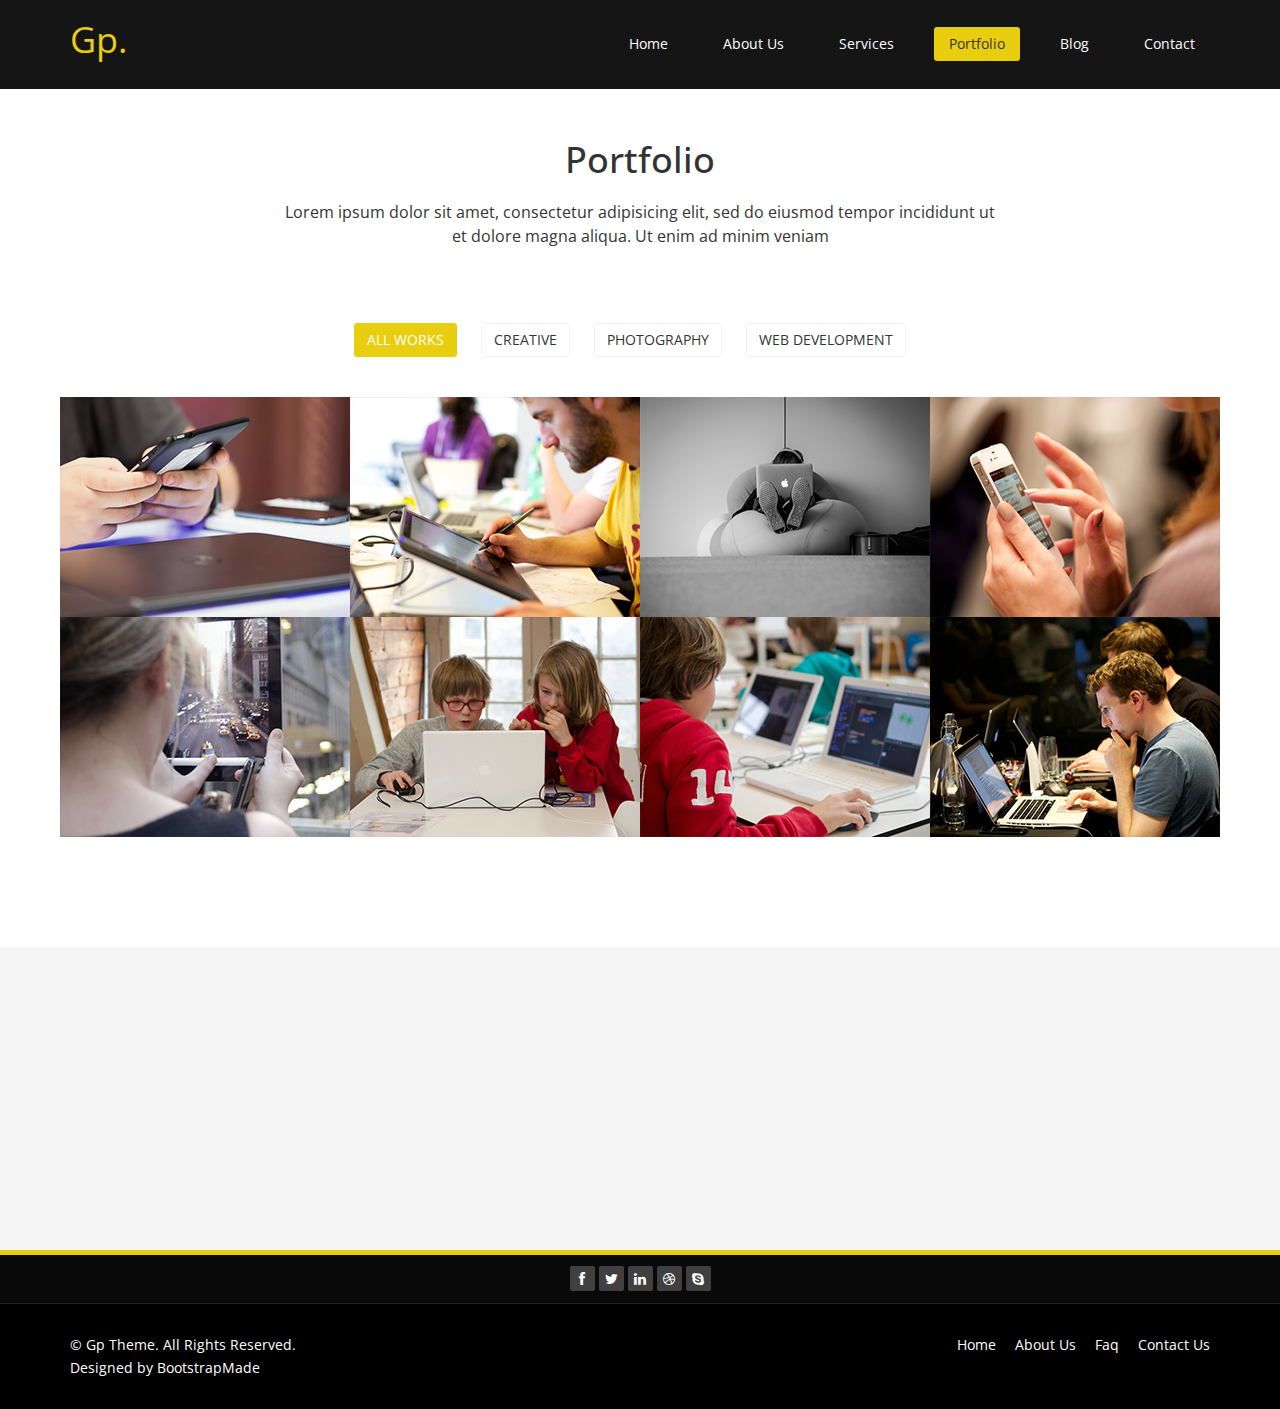
<file: portfolio.html>
<!DOCTYPE html>
<html lang="en">

<head>
  <meta charset="utf-8">
  <meta http-equiv="X-UA-Compatible" content="IE=edge">
  <meta name="viewport" content="width=device-width, initial-scale=1">
  <title>Gp Bootstrap Template</title>

  <!-- Bootstrap -->
  <link href="css/bootstrap.min.css" rel="stylesheet">
  <link rel="stylesheet" href="css/font-awesome.min.css">
  <link href="css/animate.min.css" rel="stylesheet">
  <link href="css/prettyPhoto.css" rel="stylesheet">
  <link href="css/style.css" rel="stylesheet">
  <link href="css/responsive.css" rel="stylesheet">
  <!-- =======================================================
    Theme Name: Gp
    Theme URL: https://bootstrapmade.com/gp-free-multipurpose-html-bootstrap-templat/
    Author: BootstrapMade
    Author URL: https://bootstrapmade.com
  ======================================================= -->

</head>

<body class="homepage">
  <header id="header">
    <nav class="navbar navbar-fixed-top" role="banner">
      <div class="container">
        <div class="navbar-header">
          <button type="button" class="navbar-toggle" data-toggle="collapse" data-target=".navbar-collapse">
                        <span class="sr-only">Toggle navigation</span>
                        <span class="icon-bar"></span>
                        <span class="icon-bar"></span>
                        <span class="icon-bar"></span>
                    </button>
          <a class="navbar-brand" href="index.html">Gp.</a>
        </div>

        <div class="collapse navbar-collapse navbar-right">
          <ul class="nav navbar-nav">
            <li><a href="index.html">Home</a></li>
            <li><a href="about-us.html">About Us</a></li>
            <li><a href="services.html">Services</a></li>
            <li class="active"><a href="portfolio.html">Portfolio</a></li>
            <li><a href="blog.html">Blog</a></li>
            <li><a href="contact-us.html">Contact</a></li>
          </ul>
        </div>
      </div>
      <!--/.container-->
    </nav>
    <!--/nav-->

  </header>
  <!--/header-->

  <section id="portfolio">
    <div class="container">
      <div class="center">
        <h2>Portfolio</h2>
        <p class="lead">Lorem ipsum dolor sit amet, consectetur adipisicing elit, sed do eiusmod tempor incididunt ut <br> et dolore magna aliqua. Ut enim ad minim veniam</p>
      </div>


      <ul class="portfolio-filter text-center">
        <li><a class="btn btn-default active" href="#" data-filter="*">All Works</a></li>
        <li><a class="btn btn-default" href="#" data-filter=".bootstrap">Creative</a></li>
        <li><a class="btn btn-default" href="#" data-filter=".html">Photography</a></li>
        <li><a class="btn btn-default" href="#" data-filter=".wordpress">Web Development</a></li>
      </ul>
      <!--/#portfolio-filter-->

      <div class="row">
        <div class="portfolio-items">
          <div class="portfolio-item apps col-xs-12 col-sm-4 col-md-3">
            <div class="recent-work-wrap">
              <img class="img-responsive" src="images/portfolio/recent/item1.png" alt="">
              <div class="overlay">
                <div class="recent-work-inner">
                  <h3><a href="#">Business theme</a></h3>
                  <p>There are many variations of passages of Lorem Ipsum available, but the majority</p>
                  <a class="preview" href="images/portfolio/full/item1.png" rel="prettyPhoto"><i class="fa fa-eye"></i> View</a>
                </div>
              </div>
            </div>
          </div>
          <!--/.portfolio-item-->

          <div class="portfolio-item joomla bootstrap col-xs-12 col-sm-4 col-md-3">
            <div class="recent-work-wrap">
              <img class="img-responsive" src="images/portfolio/recent/item2.png" alt="">
              <div class="overlay">
                <div class="recent-work-inner">
                  <h3><a href="#">Business theme</a></h3>
                  <p>There are many variations of passages of Lorem Ipsum available, but the majority</p>
                  <a class="preview" href="images/portfolio/full/item2.png" rel="prettyPhoto"><i class="fa fa-eye"></i> View</a>
                </div>
              </div>
            </div>
          </div>
          <!--/.portfolio-item-->

          <div class="portfolio-item bootstrap wordpress col-xs-12 col-sm-4 col-md-3">
            <div class="recent-work-wrap">
              <img class="img-responsive" src="images/portfolio/recent/item3.png" alt="">
              <div class="overlay">
                <div class="recent-work-inner">
                  <h3><a href="#">Business theme</a></h3>
                  <p>There are many variations of passages of Lorem Ipsum available, but the majority</p>
                  <a class="preview" href="images/portfolio/full/item3.png" rel="prettyPhoto"><i class="fa fa-eye"></i> View</a>
                </div>
              </div>
            </div>
          </div>
          <!--/.portfolio-item-->

          <div class="portfolio-item joomla wordpress apps col-xs-12 col-sm-4 col-md-3">
            <div class="recent-work-wrap">
              <img class="img-responsive" src="images/portfolio/recent/item4.png" alt="">
              <div class="overlay">
                <div class="recent-work-inner">
                  <h3><a href="#">Business theme</a></h3>
                  <p>There are many variations of passages of Lorem Ipsum available, but the majority</p>
                  <a class="preview" href="images/portfolio/full/item4.png" rel="prettyPhoto"><i class="fa fa-eye"></i> View</a>
                </div>
              </div>
            </div>
          </div>
          <!--/.portfolio-item-->

          <div class="portfolio-item joomla html bootstrap col-xs-12 col-sm-4 col-md-3">
            <div class="recent-work-wrap">
              <img class="img-responsive" src="images/portfolio/recent/item5.png" alt="">
              <div class="overlay">
                <div class="recent-work-inner">
                  <h3><a href="#">Business theme</a></h3>
                  <p>There are many variations of passages of Lorem Ipsum available, but the majority</p>
                  <a class="preview" href="images/portfolio/full/item5.png" rel="prettyPhoto"><i class="fa fa-eye"></i> View</a>
                </div>
              </div>
            </div>
          </div>
          <!--/.portfolio-item-->

          <div class="portfolio-item wordpress html apps col-xs-12 col-sm-4 col-md-3">
            <div class="recent-work-wrap">
              <img class="img-responsive" src="images/portfolio/recent/item6.png" alt="">
              <div class="overlay">
                <div class="recent-work-inner">
                  <h3><a href="#">Business theme</a></h3>
                  <p>There are many variations of passages of Lorem Ipsum available, but the majority</p>
                  <a class="preview" href="images/portfolio/full/item6.png" rel="prettyPhoto"><i class="fa fa-eye"></i> View</a>
                </div>
              </div>
            </div>
          </div>
          <!--/.portfolio-item-->

          <div class="portfolio-item wordpress html col-xs-12 col-sm-4 col-md-3">
            <div class="recent-work-wrap">
              <img class="img-responsive" src="images/portfolio/recent/item7.png" alt="">
              <div class="overlay">
                <div class="recent-work-inner">
                  <h3><a href="#">Business theme</a></h3>
                  <p>There are many variations of passages of Lorem Ipsum available, but the majority</p>
                  <a class="preview" href="images/portfolio/full/item7.png" rel="prettyPhoto"><i class="fa fa-eye"></i> View</a>
                </div>
              </div>
            </div>
          </div>
          <!--/.portfolio-item-->

          <div class="portfolio-item wordpress html bootstrap col-xs-12 col-sm-4 col-md-3">
            <div class="recent-work-wrap">
              <img class="img-responsive" src="images/portfolio/recent/item8.png" alt="">
              <div class="overlay">
                <div class="recent-work-inner">
                  <h3><a href="#">Business theme</a></h3>
                  <p>There are many variations of passages of Lorem Ipsum available, but the majority</p>
                  <a class="preview" href="images/portfolio/full/item8.png" rel="prettyPhoto"><i class="fa fa-eye"></i> View</a>
                </div>
              </div>
            </div>
          </div>
          <!--/.portfolio-item-->
        </div>
      </div>
    </div>
  </section>
  <!--/#portfolio-item-->

  <section id="bottom">
    <div class="container wow fadeInDown" data-wow-duration="1000ms" data-wow-delay="600ms">
      <div class="row">
        <div class="col-md-3 col-sm-6">
          <div class="widget">
            <h3>Company</h3>
            <ul>
              <li><a href="#">About us</a></li>
              <li><a href="#">We are hiring</a></li>
              <li><a href="#">Meet the team</a></li>
              <li><a href="#">Copyright</a></li>
            </ul>
          </div>
        </div>
        <!--/.col-md-3-->

        <div class="col-md-3 col-sm-6">
          <div class="widget">
            <h3>Support</h3>
            <ul>
              <li><a href="#">Faq</a></li>
              <li><a href="#">Blog</a></li>
              <li><a href="#">Forum</a></li>
              <li><a href="#">Documentation</a></li>
            </ul>
          </div>
        </div>
        <!--/.col-md-3-->

        <div class="col-md-3 col-sm-6">
          <div class="widget">
            <h3>Developers</h3>
            <ul>
              <li><a href="#">Web Development</a></li>
              <li><a href="#">SEO Marketing</a></li>
              <li><a href="#">Theme</a></li>
              <li><a href="#">Development</a></li>
            </ul>
          </div>
        </div>
        <!--/.col-md-3-->

        <div class="col-md-3 col-sm-6">
          <div class="widget">
            <h3>Our Partners</h3>
            <ul>
              <li><a href="#">Adipisicing Elit</a></li>
              <li><a href="#">Eiusmod</a></li>
              <li><a href="#">Tempor</a></li>
              <li><a href="#">Veniam</a></li>
            </ul>
          </div>
        </div>
        <!--/.col-md-3-->
      </div>
    </div>
  </section>
  <!--/#bottom-->

  <div class="top-bar">
    <div class="container">
      <div class="row">
        <div class="col-lg-12">
          <div class="social">
            <ul class="social-share">
              <li><a href="#"><i class="fa fa-facebook"></i></a></li>
              <li><a href="#"><i class="fa fa-twitter"></i></a></li>
              <li><a href="#"><i class="fa fa-linkedin"></i></a></li>
              <li><a href="#"><i class="fa fa-dribbble"></i></a></li>
              <li><a href="#"><i class="fa fa-skype"></i></a></li>
            </ul>
          </div>
        </div>
      </div>
    </div>
    <!--/.container-->
  </div>
  <!--/.top-bar-->

  <footer id="footer" class="midnight-blue">
    <div class="container">
      <div class="row">
        <div class="col-sm-6">
          &copy; Gp Theme. All Rights Reserved.
          <div class="credits">
            <!--
              All the links in the footer should remain intact.
              You can delete the links only if you purchased the pro version.
              Licensing information: https://bootstrapmade.com/license/
              Purchase the pro version with working PHP/AJAX contact form: https://bootstrapmade.com/buy/?theme=Gp
            -->
            Designed by <a href="https://bootstrapmade.com/">BootstrapMade</a>
          </div>
        </div>
        <div class="col-sm-6">
          <ul class="pull-right">
            <li><a href="#">Home</a></li>
            <li><a href="#">About Us</a></li>
            <li><a href="#">Faq</a></li>
            <li><a href="#">Contact Us</a></li>
          </ul>
        </div>
      </div>
    </div>
  </footer>
  <!--/#footer-->

  <!-- jQuery (necessary for Bootstrap's JavaScript plugins) -->
  <script src="js/jquery.js"></script>
  <script src="js/bootstrap.min.js"></script>
  <script src="js/jquery.prettyPhoto.js"></script>
  <script src="js/jquery.isotope.min.js"></script>
  <script src="js/wow.min.js"></script>
  <script src="js/main.js"></script>

</body>

</html>
</file>
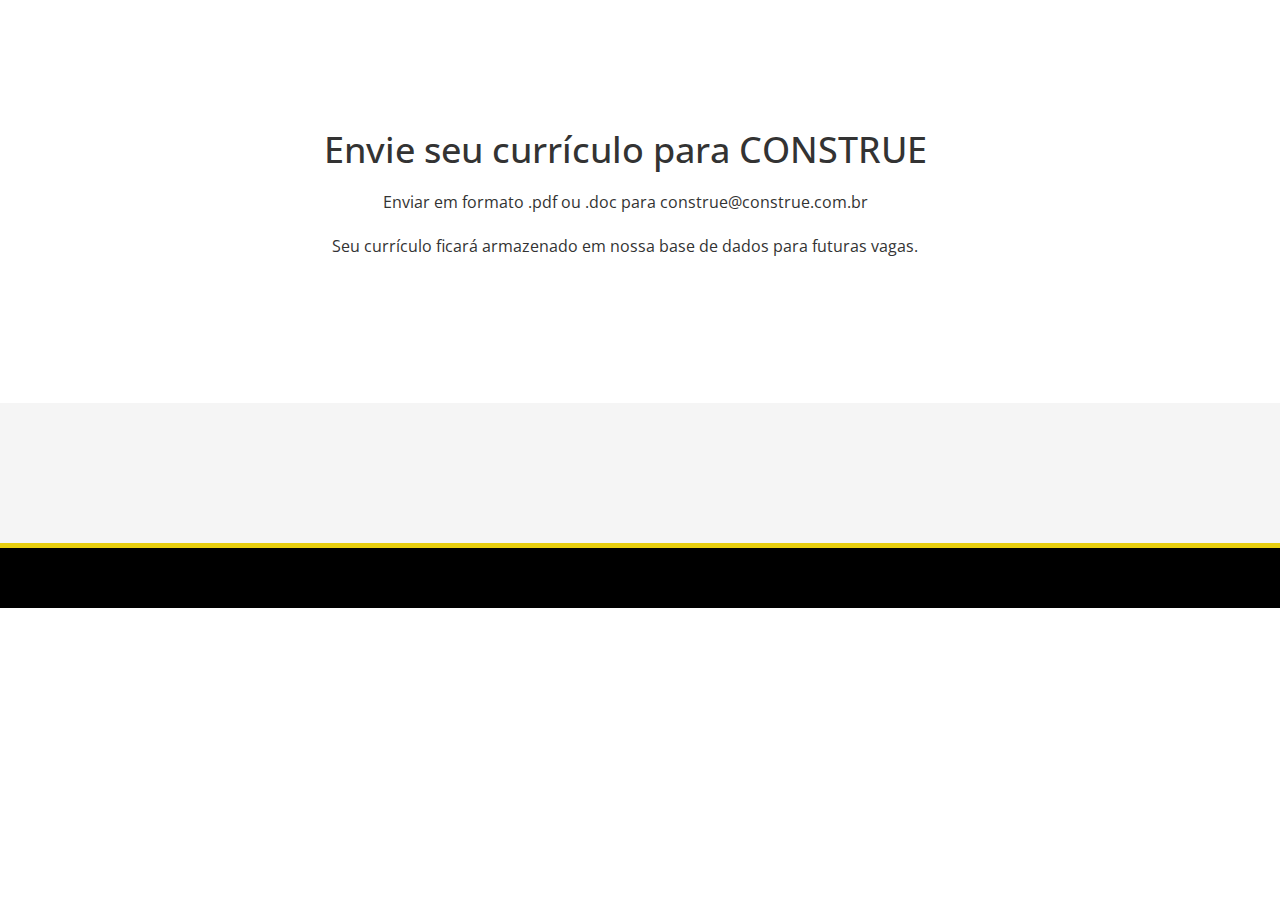
<file: trabalhe-conosco.html>
<!DOCTYPE html>
<html lang="en">

<head>
  <meta charset="utf-8">
  <meta http-equiv="X-UA-Compatible" content="IE=edge">
  <meta name="viewport" content="width=device-width, initial-scale=1">
  <title>CONSTRUE</title>

  <!-- Bootstrap -->
  <link href="css/bootstrap.min.css" rel="stylesheet">
  <link rel="stylesheet" href="css/font-awesome.min.css">
  <link href="css/animate.min.css" rel="stylesheet">
  <link href="css/prettyPhoto.css" rel="stylesheet">
  <link href="css/style.css" rel="stylesheet">
  <link href="css/responsive.css" rel="stylesheet">
  <link rel="icon" type="image/png" href="images/construe/favicon.png" />
  <!-- =======================================================
    Theme Name: Gp
    Theme URL: https://bootstrapmade.com/gp-free-multipurpose-html-bootstrap-templat/
    Author: BootstrapMade
    Author URL: https://bootstrapmade.com
  ======================================================= -->
</head>

<body class="homepage">
  <!-- inclui a barra de navegação -->
  <div include-html="header.html"></div>
  <!--/header-->

  <section id="contact-page">
    <div class="container">
      <div class="row col-sm-12 center" style="margin-top:130px;">
        <h2>Envie seu currículo para CONSTRUE</h2>
        <p class="lead">Enviar em formato .pdf ou .doc para construe@construe.com.br<br>
        <p class="lead">Seu currículo ficará armazenado em nossa base de dados para futuras vagas.<br>
      </div>
      
    </div>
    <!--/.container-->
  </section>
  <!--/#contact-page-->

  <section id="bottom">
    <div include-html="bottom.html"></div>
  </section>
  <!--/#bottom-->

  <!--<div include-html="social.html"></div>-->

  <footer id="footer" class="midnight-blue">
    <div include-html="footer.html"></div>
  </footer>
  <!--/#footer-->

  <!-- jQuery (necessary for Bootstrap's JavaScript plugins) -->
  <script src="js/jquery.js"></script>
  <script src="js/bootstrap.min.js"></script>
  <script src="js/jquery.prettyPhoto.js"></script>
  <script src="js/jquery.isotope.min.js"></script>
  <script src="js/wow.min.js"></script>
  <script src="js/main.js"></script>
  <script src="contactform/contactform.js"></script>
  
</body>

</html>
</file>
<file: css/prettyPhoto.css>
div.pp_default .pp_top,div.pp_default .pp_top .pp_middle,div.pp_default .pp_top .pp_left,div.pp_default .pp_top .pp_right,div.pp_default .pp_bottom,div.pp_default .pp_bottom .pp_left,div.pp_default .pp_bottom .pp_middle,div.pp_default .pp_bottom .pp_right{height:13px}
div.pp_default .pp_top .pp_left{background:url(../images/prettyPhoto/default/sprite.png) -78px -93px no-repeat}
div.pp_default .pp_top .pp_middle{background:url(../images/prettyPhoto/default/sprite_x.png) top left repeat-x}
div.pp_default .pp_top .pp_right{background:url(../images/prettyPhoto/default/sprite.png) -112px -93px no-repeat}
div.pp_default .pp_content .ppt{color:#f8f8f8}
div.pp_default .pp_content_container .pp_left{background:url(../images/prettyPhoto/default/sprite_y.png) -7px 0 repeat-y;padding-left:13px}
div.pp_default .pp_content_container .pp_right{background:url(../images/prettyPhoto/default/sprite_y.png) top right repeat-y;padding-right:13px}
div.pp_default .pp_next:hover{background:url(../images/prettyPhoto/default/sprite_next.png) center right no-repeat;cursor:pointer}
div.pp_default .pp_previous:hover{background:url(../images/prettyPhoto/default/sprite_prev.png) center left no-repeat;cursor:pointer}
div.pp_default .pp_expand{background:url(../images/prettyPhoto/default/sprite.png) 0 -29px no-repeat;cursor:pointer;width:28px;height:28px}
div.pp_default .pp_expand:hover{background:url(../images/prettyPhoto/default/sprite.png) 0 -56px no-repeat;cursor:pointer}
div.pp_default .pp_contract{background:url(../images/prettyPhoto/default/sprite.png) 0 -84px no-repeat;cursor:pointer;width:28px;height:28px}
div.pp_default .pp_contract:hover{background:url(../images/prettyPhoto/default/sprite.png) 0 -113px no-repeat;cursor:pointer}
div.pp_default .pp_close{width:30px;height:30px;background:url(../images/prettyPhoto/default/sprite.png) 2px 1px no-repeat;cursor:pointer}
div.pp_default .pp_gallery ul li a{background:url(../images/prettyPhoto/default/default_thumb.png) center center #f8f8f8;border:1px solid #aaa}
div.pp_default .pp_social{margin-top:7px}
div.pp_default .pp_gallery a.pp_arrow_previous,div.pp_default .pp_gallery a.pp_arrow_next{position:static;left:auto}
div.pp_default .pp_nav .pp_play,div.pp_default .pp_nav .pp_pause{background:url(../images/prettyPhoto/default/sprite.png) -51px 1px no-repeat;height:30px;width:30px}
div.pp_default .pp_nav .pp_pause{background-position:-51px -29px}
div.pp_default a.pp_arrow_previous,div.pp_default a.pp_arrow_next{background:url(../images/prettyPhoto/default/sprite.png) -31px -3px no-repeat;height:20px;width:20px;margin:4px 0 0}
div.pp_default a.pp_arrow_next{left:52px;background-position:-82px -3px}
div.pp_default .pp_content_container .pp_details{margin-top:5px}
div.pp_default .pp_nav{clear:none;height:30px;width:110px;position:relative}
div.pp_default .pp_nav .currentTextHolder{font-family:Georgia;font-style:italic;color:#999;font-size:11px;left:75px;line-height:25px;position:absolute;top:2px;margin:0;padding:0 0 0 10px}
div.pp_default .pp_close:hover,div.pp_default .pp_nav .pp_play:hover,div.pp_default .pp_nav .pp_pause:hover,div.pp_default .pp_arrow_next:hover,div.pp_default .pp_arrow_previous:hover{opacity:0.7}
div.pp_default .pp_description{font-size:11px;font-weight:700;line-height:14px;margin:5px 50px 5px 0}
div.pp_default .pp_bottom .pp_left{background:url(../images/prettyPhoto/default/sprite.png) -78px -127px no-repeat}
div.pp_default .pp_bottom .pp_middle{background:url(../images/prettyPhoto/default/sprite_x.png) bottom left repeat-x}
div.pp_default .pp_bottom .pp_right{background:url(../images/prettyPhoto/default/sprite.png) -112px -127px no-repeat}
div.pp_default .pp_loaderIcon{background:url(../images/prettyPhoto/default/loader.gif) center center no-repeat}
div.light_rounded .pp_top .pp_left{background:url(../images/prettyPhoto/light_rounded/sprite.png) -88px -53px no-repeat}
div.light_rounded .pp_top .pp_right{background:url(../images/prettyPhoto/light_rounded/sprite.png) -110px -53px no-repeat}
div.light_rounded .pp_next:hover{background:url(../images/prettyPhoto/light_rounded/btnNext.png) center right no-repeat;cursor:pointer}
div.light_rounded .pp_previous:hover{background:url(../images/prettyPhoto/light_rounded/btnPrevious.png) center left no-repeat;cursor:pointer}
div.light_rounded .pp_expand{background:url(../images/prettyPhoto/light_rounded/sprite.png) -31px -26px no-repeat;cursor:pointer}
div.light_rounded .pp_expand:hover{background:url(../images/prettyPhoto/light_rounded/sprite.png) -31px -47px no-repeat;cursor:pointer}
div.light_rounded .pp_contract{background:url(../images/prettyPhoto/light_rounded/sprite.png) 0 -26px no-repeat;cursor:pointer}
div.light_rounded .pp_contract:hover{background:url(../images/prettyPhoto/light_rounded/sprite.png) 0 -47px no-repeat;cursor:pointer}
div.light_rounded .pp_close{width:75px;height:22px;background:url(../images/prettyPhoto/light_rounded/sprite.png) -1px -1px no-repeat;cursor:pointer}
div.light_rounded .pp_nav .pp_play{background:url(../images/prettyPhoto/light_rounded/sprite.png) -1px -100px no-repeat;height:15px;width:14px}
div.light_rounded .pp_nav .pp_pause{background:url(../images/prettyPhoto/light_rounded/sprite.png) -24px -100px no-repeat;height:15px;width:14px}
div.light_rounded .pp_arrow_previous{background:url(../images/prettyPhoto/light_rounded/sprite.png) 0 -71px no-repeat}
div.light_rounded .pp_arrow_next{background:url(../images/prettyPhoto/light_rounded/sprite.png) -22px -71px no-repeat}
div.light_rounded .pp_bottom .pp_left{background:url(../images/prettyPhoto/light_rounded/sprite.png) -88px -80px no-repeat}
div.light_rounded .pp_bottom .pp_right{background:url(../images/prettyPhoto/light_rounded/sprite.png) -110px -80px no-repeat}
div.dark_rounded .pp_top .pp_left{background:url(../images/prettyPhoto/dark_rounded/sprite.png) -88px -53px no-repeat}
div.dark_rounded .pp_top .pp_right{background:url(../images/prettyPhoto/dark_rounded/sprite.png) -110px -53px no-repeat}
div.dark_rounded .pp_content_container .pp_left{background:url(../images/prettyPhoto/dark_rounded/contentPattern.png) top left repeat-y}
div.dark_rounded .pp_content_container .pp_right{background:url(../images/prettyPhoto/dark_rounded/contentPattern.png) top right repeat-y}
div.dark_rounded .pp_next:hover{background:url(../images/prettyPhoto/dark_rounded/btnNext.png) center right no-repeat;cursor:pointer}
div.dark_rounded .pp_previous:hover{background:url(../images/prettyPhoto/dark_rounded/btnPrevious.png) center left no-repeat;cursor:pointer}
div.dark_rounded .pp_expand{background:url(../images/prettyPhoto/dark_rounded/sprite.png) -31px -26px no-repeat;cursor:pointer}
div.dark_rounded .pp_expand:hover{background:url(../images/prettyPhoto/dark_rounded/sprite.png) -31px -47px no-repeat;cursor:pointer}
div.dark_rounded .pp_contract{background:url(../images/prettyPhoto/dark_rounded/sprite.png) 0 -26px no-repeat;cursor:pointer}
div.dark_rounded .pp_contract:hover{background:url(../images/prettyPhoto/dark_rounded/sprite.png) 0 -47px no-repeat;cursor:pointer}
div.dark_rounded .pp_close{width:75px;height:22px;background:url(../images/prettyPhoto/dark_rounded/sprite.png) -1px -1px no-repeat;cursor:pointer}
div.dark_rounded .pp_description{margin-right:85px;color:#fff}
div.dark_rounded .pp_nav .pp_play{background:url(../images/prettyPhoto/dark_rounded/sprite.png) -1px -100px no-repeat;height:15px;width:14px}
div.dark_rounded .pp_nav .pp_pause{background:url(../images/prettyPhoto/dark_rounded/sprite.png) -24px -100px no-repeat;height:15px;width:14px}
div.dark_rounded .pp_arrow_previous{background:url(../images/prettyPhoto/dark_rounded/sprite.png) 0 -71px no-repeat}
div.dark_rounded .pp_arrow_next{background:url(../images/prettyPhoto/dark_rounded/sprite.png) -22px -71px no-repeat}
div.dark_rounded .pp_bottom .pp_left{background:url(../images/prettyPhoto/dark_rounded/sprite.png) -88px -80px no-repeat}
div.dark_rounded .pp_bottom .pp_right{background:url(../images/prettyPhoto/dark_rounded/sprite.png) -110px -80px no-repeat}
div.dark_rounded .pp_loaderIcon{background:url(../images/prettyPhoto/dark_rounded/loader.gif) center center no-repeat}
div.dark_square .pp_left,div.dark_square .pp_middle,div.dark_square .pp_right,div.dark_square .pp_content{background:#000}
div.dark_square .pp_description{color:#fff;margin:0 85px 0 0}
div.dark_square .pp_loaderIcon{background:url(../images/prettyPhoto/dark_square/loader.gif) center center no-repeat}
div.dark_square .pp_expand{background:url(../images/prettyPhoto/dark_square/sprite.png) -31px -26px no-repeat;cursor:pointer}
div.dark_square .pp_expand:hover{background:url(../images/prettyPhoto/dark_square/sprite.png) -31px -47px no-repeat;cursor:pointer}
div.dark_square .pp_contract{background:url(../images/prettyPhoto/dark_square/sprite.png) 0 -26px no-repeat;cursor:pointer}
div.dark_square .pp_contract:hover{background:url(../images/prettyPhoto/dark_square/sprite.png) 0 -47px no-repeat;cursor:pointer}
div.dark_square .pp_close{width:75px;height:22px;background:url(../images/prettyPhoto/dark_square/sprite.png) -1px -1px no-repeat;cursor:pointer}
div.dark_square .pp_nav{clear:none}
div.dark_square .pp_nav .pp_play{background:url(../images/prettyPhoto/dark_square/sprite.png) -1px -100px no-repeat;height:15px;width:14px}
div.dark_square .pp_nav .pp_pause{background:url(../images/prettyPhoto/dark_square/sprite.png) -24px -100px no-repeat;height:15px;width:14px}
div.dark_square .pp_arrow_previous{background:url(../images/prettyPhoto/dark_square/sprite.png) 0 -71px no-repeat}
div.dark_square .pp_arrow_next{background:url(../images/prettyPhoto/dark_square/sprite.png) -22px -71px no-repeat}
div.dark_square .pp_next:hover{background:url(../images/prettyPhoto/dark_square/btnNext.png) center right no-repeat;cursor:pointer}
div.dark_square .pp_previous:hover{background:url(../images/prettyPhoto/dark_square/btnPrevious.png) center left no-repeat;cursor:pointer}
div.light_square .pp_expand{background:url(../images/prettyPhoto/light_square/sprite.png) -31px -26px no-repeat;cursor:pointer}
div.light_square .pp_expand:hover{background:url(../images/prettyPhoto/light_square/sprite.png) -31px -47px no-repeat;cursor:pointer}
div.light_square .pp_contract{background:url(../images/prettyPhoto/light_square/sprite.png) 0 -26px no-repeat;cursor:pointer}
div.light_square .pp_contract:hover{background:url(../images/prettyPhoto/light_square/sprite.png) 0 -47px no-repeat;cursor:pointer}
div.light_square .pp_close{width:75px;height:22px;background:url(../images/prettyPhoto/light_square/sprite.png) -1px -1px no-repeat;cursor:pointer}
div.light_square .pp_nav .pp_play{background:url(../images/prettyPhoto/light_square/sprite.png) -1px -100px no-repeat;height:15px;width:14px}
div.light_square .pp_nav .pp_pause{background:url(../images/prettyPhoto/light_square/sprite.png) -24px -100px no-repeat;height:15px;width:14px}
div.light_square .pp_arrow_previous{background:url(../images/prettyPhoto/light_square/sprite.png) 0 -71px no-repeat}
div.light_square .pp_arrow_next{background:url(../images/prettyPhoto/light_square/sprite.png) -22px -71px no-repeat}
div.light_square .pp_next:hover{background:url(../images/prettyPhoto/light_square/btnNext.png) center right no-repeat;cursor:pointer}
div.light_square .pp_previous:hover{background:url(../images/prettyPhoto/light_square/btnPrevious.png) center left no-repeat;cursor:pointer}
div.facebook .pp_top .pp_left{background:url(../images/prettyPhoto/facebook/sprite.png) -88px -53px no-repeat}
div.facebook .pp_top .pp_middle{background:url(../images/prettyPhoto/facebook/contentPatternTop.png) top left repeat-x}
div.facebook .pp_top .pp_right{background:url(../images/prettyPhoto/facebook/sprite.png) -110px -53px no-repeat}
div.facebook .pp_content_container .pp_left{background:url(../images/prettyPhoto/facebook/contentPatternLeft.png) top left repeat-y}
div.facebook .pp_content_container .pp_right{background:url(../images/prettyPhoto/facebook/contentPatternRight.png) top right repeat-y}
div.facebook .pp_expand{background:url(../images/prettyPhoto/facebook/sprite.png) -31px -26px no-repeat;cursor:pointer}
div.facebook .pp_expand:hover{background:url(../images/prettyPhoto/facebook/sprite.png) -31px -47px no-repeat;cursor:pointer}
div.facebook .pp_contract{background:url(../images/prettyPhoto/facebook/sprite.png) 0 -26px no-repeat;cursor:pointer}
div.facebook .pp_contract:hover{background:url(../images/prettyPhoto/facebook/sprite.png) 0 -47px no-repeat;cursor:pointer}
div.facebook .pp_close{width:22px;height:22px;background:url(../images/prettyPhoto/facebook/sprite.png) -1px -1px no-repeat;cursor:pointer}
div.facebook .pp_description{margin:0 37px 0 0}
div.facebook .pp_loaderIcon{background:url(../images/prettyPhoto/facebook/loader.gif) center center no-repeat}
div.facebook .pp_arrow_previous{background:url(../images/prettyPhoto/facebook/sprite.png) 0 -71px no-repeat;height:22px;margin-top:0;width:22px}
div.facebook .pp_arrow_previous.disabled{background-position:0 -96px;cursor:default}
div.facebook .pp_arrow_next{background:url(../images/prettyPhoto/facebook/sprite.png) -32px -71px no-repeat;height:22px;margin-top:0;width:22px}
div.facebook .pp_arrow_next.disabled{background-position:-32px -96px;cursor:default}
div.facebook .pp_nav{margin-top:0}
div.facebook .pp_nav p{font-size:15px;padding:0 3px 0 4px}
div.facebook .pp_nav .pp_play{background:url(../images/prettyPhoto/facebook/sprite.png) -1px -123px no-repeat;height:22px;width:22px}
div.facebook .pp_nav .pp_pause{background:url(../images/prettyPhoto/facebook/sprite.png) -32px -123px no-repeat;height:22px;width:22px}
div.facebook .pp_next:hover{background:url(../images/prettyPhoto/facebook/btnNext.png) center right no-repeat;cursor:pointer}
div.facebook .pp_previous:hover{background:url(../images/prettyPhoto/facebook/btnPrevious.png) center left no-repeat;cursor:pointer}
div.facebook .pp_bottom .pp_left{background:url(../images/prettyPhoto/facebook/sprite.png) -88px -80px no-repeat}
div.facebook .pp_bottom .pp_middle{background:url(../images/prettyPhoto/facebook/contentPatternBottom.png) top left repeat-x}
div.facebook .pp_bottom .pp_right{background:url(../images/prettyPhoto/facebook/sprite.png) -110px -80px no-repeat}
div.pp_pic_holder a:focus{outline:none}
div.pp_overlay{background:#000;display:none;left:0;position:absolute;top:0;width:100%;z-index:9500}
div.pp_pic_holder{display:none;position:absolute;width:100px;z-index:10000}
.pp_content{height:40px;min-width:40px}
* html .pp_content{width:40px}
.pp_content_container{position:relative;text-align:left;width:100%}
.pp_content_container .pp_left{padding-left:20px}
.pp_content_container .pp_right{padding-right:20px}
.pp_content_container .pp_details{float:left;margin:10px 0 2px}
.pp_description{display:none;margin:0}
.pp_social{float:left;margin:0}
.pp_social .facebook{float:left;margin-left:5px;width:55px;overflow:hidden}
.pp_social .twitter{float:left}
.pp_nav{clear:right;float:left;margin:3px 10px 0 0}
.pp_nav p{float:left;white-space:nowrap;margin:2px 4px}
.pp_nav .pp_play,.pp_nav .pp_pause{float:left;margin-right:4px;text-indent:-10000px}
a.pp_arrow_previous,a.pp_arrow_next{display:block;float:left;height:15px;margin-top:3px;overflow:hidden;text-indent:-10000px;width:14px}
.pp_hoverContainer{position:absolute;top:0;width:100%;z-index:2000}
.pp_gallery{display:none;left:50%;margin-top:-50px;position:absolute;z-index:10000}
.pp_gallery div{float:left;overflow:hidden;position:relative}
.pp_gallery ul{float:left;height:35px;position:relative;white-space:nowrap;margin:0 0 0 5px;padding:0}
.pp_gallery ul a{border:1px rgba(0,0,0,0.5) solid;display:block;float:left;height:33px;overflow:hidden}
.pp_gallery ul a img{border:0}
.pp_gallery li{display:block;float:left;margin:0 5px 0 0;padding:0}
.pp_gallery li.default a{background:url(../images/prettyPhoto/facebook/default_thumbnail.gif) 0 0 no-repeat;display:block;height:33px;width:50px}
.pp_gallery .pp_arrow_previous,.pp_gallery .pp_arrow_next{margin-top:7px!important}
a.pp_next{background:url(../images/prettyPhoto/light_rounded/btnNext.png) 10000px 10000px no-repeat;display:block;float:right;height:100%;text-indent:-10000px;width:49%}
a.pp_previous{background:url(../images/prettyPhoto/light_rounded/btnNext.png) 10000px 10000px no-repeat;display:block;float:left;height:100%;text-indent:-10000px;width:49%}
a.pp_expand,a.pp_contract{cursor:pointer;display:none;height:20px;position:absolute;right:30px;text-indent:-10000px;top:10px;width:20px;z-index:20000}
a.pp_close{position:absolute;right:0;top:0;display:block;line-height:22px;text-indent:-10000px}
.pp_loaderIcon{display:block;height:24px;left:50%;position:absolute;top:50%;width:24px;margin:-12px 0 0 -12px}
#pp_full_res{line-height:1!important}
#pp_full_res .pp_inline{text-align:left}
#pp_full_res .pp_inline p{margin:0 0 15px}
div.ppt{color:#fff;display:none;font-size:17px;z-index:9999;margin:0 0 5px 15px}
div.pp_default .pp_content,div.light_rounded .pp_content{background-color:#fff}
div.pp_default #pp_full_res .pp_inline,div.light_rounded .pp_content .ppt,div.light_rounded #pp_full_res .pp_inline,div.light_square .pp_content .ppt,div.light_square #pp_full_res .pp_inline,div.facebook .pp_content .ppt,div.facebook #pp_full_res .pp_inline{color:#000}
div.pp_default .pp_gallery ul li a:hover,div.pp_default .pp_gallery ul li.selected a,.pp_gallery ul a:hover,.pp_gallery li.selected a{border-color:#fff}
div.pp_default .pp_details,div.light_rounded .pp_details,div.dark_rounded .pp_details,div.dark_square .pp_details,div.light_square .pp_details,div.facebook .pp_details{position:relative}
div.light_rounded .pp_top .pp_middle,div.light_rounded .pp_content_container .pp_left,div.light_rounded .pp_content_container .pp_right,div.light_rounded .pp_bottom .pp_middle,div.light_square .pp_left,div.light_square .pp_middle,div.light_square .pp_right,div.light_square .pp_content,div.facebook .pp_content{background:#fff}
div.light_rounded .pp_description,div.light_square .pp_description{margin-right:85px}
div.light_rounded .pp_gallery a.pp_arrow_previous,div.light_rounded .pp_gallery a.pp_arrow_next,div.dark_rounded .pp_gallery a.pp_arrow_previous,div.dark_rounded .pp_gallery a.pp_arrow_next,div.dark_square .pp_gallery a.pp_arrow_previous,div.dark_square .pp_gallery a.pp_arrow_next,div.light_square .pp_gallery a.pp_arrow_previous,div.light_square .pp_gallery a.pp_arrow_next{margin-top:12px!important}
div.light_rounded .pp_arrow_previous.disabled,div.dark_rounded .pp_arrow_previous.disabled,div.dark_square .pp_arrow_previous.disabled,div.light_square .pp_arrow_previous.disabled{background-position:0 -87px;cursor:default}
div.light_rounded .pp_arrow_next.disabled,div.dark_rounded .pp_arrow_next.disabled,div.dark_square .pp_arrow_next.disabled,div.light_square .pp_arrow_next.disabled{background-position:-22px -87px;cursor:default}
div.light_rounded .pp_loaderIcon,div.light_square .pp_loaderIcon{background:url(../images/prettyPhoto/light_rounded/loader.gif) center center no-repeat}
div.dark_rounded .pp_top .pp_middle,div.dark_rounded .pp_content,div.dark_rounded .pp_bottom .pp_middle{background:url(../images/prettyPhoto/dark_rounded/contentPattern.png) top left repeat}
div.dark_rounded .currentTextHolder,div.dark_square .currentTextHolder{color:#c4c4c4}
div.dark_rounded #pp_full_res .pp_inline,div.dark_square #pp_full_res .pp_inline{color:#fff}
.pp_top,.pp_bottom{height:20px;position:relative}
* html .pp_top,* html .pp_bottom{padding:0 20px}
.pp_top .pp_left,.pp_bottom .pp_left{height:20px;left:0;position:absolute;width:20px}
.pp_top .pp_middle,.pp_bottom .pp_middle{height:20px;left:20px;position:absolute;right:20px}
* html .pp_top .pp_middle,* html .pp_bottom .pp_middle{left:0;position:static}
.pp_top .pp_right,.pp_bottom .pp_right{height:20px;left:auto;position:absolute;right:0;top:0;width:20px}
.pp_fade,.pp_gallery li.default a img{display:none}
</file>
<file: css/responsive.css>
/* lg */ 
@media (min-width: 1200px) {
 /* Make Navigation Toggle on Desktop Hover */
  .dropdown:hover .dropdown-menu {
      display: block;
      -webkit-animation: fadeInUp 400ms;
      animation: fadeInUp 400ms;
  }

  #portfolio .row {
    margin-left: -10px;
    margin-right: -10px;
  }

  

}

/* md */
@media (min-width: 992px) and (max-width: 1199px) {
  
 /* Make Navigation Toggle on Desktop Hover */
  .dropdown:hover .dropdown-menu {
      display: block;
      -webkit-animation: fadeInUp 400ms;
      animation: fadeInUp 400ms;
  }

  .navbar-nav > li {
    margin-left: 10px;
  }

  .navbar-collapse {
    padding-left: 0;
    padding-right: 0;
  }

  .recent-work-wrap .recent-work-inner h3 a {
    font-size: 20px;
  }

  .recent-work-wrap .overlay{
    padding: 15px;
  }

  .services-wrap {
    padding: 40px 10px 40px 30px;
  }

  .feature-wrap h2, 
  .single-services h2 {
    font-size: 18px;
  }

  .feature-wrap h3, 
  .single-services h3{
    font-size: 14px;
  }

  .tab-wrap .media .parrent.pull-left{
    clear: both;
    width: 100%;
  }

  .tab-wrap .media .parrent.media-body{
    clear: both;
  }

  #portfolio .row {
    margin-left: -10px;
    margin-right: -10px;
  }

  .recent-work-wrap .overlay .preview{
    line-height: inherit;
  }

  .team-bar .first-arrow {
    width: 21%;
  }

  .team-bar .second-arrow {
    width: 20%;
  }

  .team-bar .third-arrow {
    width: 21%;
  }

  .team-bar .fourth-arrow {
    width: 20%;
  }

  ul.social_icons li{
    margin-right: 0;
  }

}


/* sm */
@media (min-width: 768px) and (max-width: 991px) {
  /* Make Navigation Toggle on Desktop Hover */
  .dropdown:hover .dropdown-menu {
      display: block;
      -webkit-animation: fadeInUp 400ms;
      animation: fadeInUp 400ms;
  }

  .navbar-collapse {
    padding-left: 0;
    padding-right: 0;
  }

  .navbar-nav > li {
    margin-left: 0;
  }

  #main-slider .carousel h1 {
    font-size: 25px;
  }

  #main-slider .carousel h2 {
    font-size: 20px;
  }

  .tab-wrap .media .parrent.pull-left, 
  .media.accordion-inner .pull-left{
    clear: both;
    width: 100%;
  }

  .tab-wrap .media .parrent.media-body, 
  .media.accordion-inner .media-body{
    clear: both;
  }

  .services-wrap {
    padding: 40px 0 40px 30px;
  }

  .recent-work-wrap .overlay{
   padding: 15px;
  }

  .recent-work-wrap .recent-work-inner h3 a {
    font-size: 20px;
  }

  .sinlge-skill{
    width: 150px;
    height: 150px;
  } 

  .sinlge-skill p em {
    font-size: 25px;
  }

  .sinlge-skill p {
    font-size: 16px;
  }

  .team-bar .first-one-arrow {
    width: 2%;
  }

  .team-bar .first-arrow {
    width: 18%;
  }

  .team-bar .second-arrow {
    width: 24%;
  }

  .team-bar .third-arrow {
    width: 15%;
  }

  .team-bar .fourth-arrow {
    width: 20%;
  }

  .blog .blog-item .entry-meta > span a{
    font-size: 10px;
  }
}

/* xs */
@media (max-width: 767px) {
  .container > .navbar-header, .container > .navbar-collapse{
    margin-left: 0;
  }

  .top-number{
    font-size: 14px;
  }

  input.search-form:hover {
    width: 120px;
  }

  .navbar-nav > li {
    padding-bottom: 0;
  }

  #main-slider .carousel h1 {
    font-size: 25px;
  }

  #main-slider .carousel h2 {
    font-size: 16px;
  }

  .feature-wrap h2, 
  .single-services h2 {
    font-size: 18px;
  }

  .feature-wrap h3, 
  .single-services h3{
    font-size: 14px;
  }


  .media.accordion-inner .pull-left, 
  .media.accordion-inner .media-body{
    clear: both;
  }

  .accordion-inner h4 {
    margin-top: 10px;
  }

  .tab-wrap .media .pull-left{
    clear: both;
    width: 100%;
  }

  .tab-wrap .media .media-body{
    clear: both;
  }

  .nav-tabs > li.active > a:after{
    display: none;
  }

  #footer .col-sm-6{
      text-align:center;
  }
  
   #footer .pull-right{
      float: none !important;
  }

  .sinlge-skill {
    margin: 0 auto;
    margin-top: 30px;
    margin-bottom: 30px;
  }

  .team .single-profile-top, 
  .team .single-profile-bottom {
    margin-bottom: 30px;
  }

  .clients-area {
    padding: 60px 0;
  }

  .clients-area h1 {
    font-size: 25px;
  }

  .portfolio-item, 
  #recent-works .col-xs-12.col-sm-4.col-md-3{
    padding:0 15px;
  }

  ul.social_icons li{
    margin-right: 0;
  }

  .blog .blog-item .entry-meta{
    margin-bottom: 20px;
  }

  .blog .blog-item .blog-content h3 {
    margin-bottom: 20px;
  }

  .post_reply_comments {
    padding-left: 20px;
  }
    

}

/* XS Portrait */
@media (max-width: 480px) {


}
</file>
<file: css/style.css>
/*
    Theme Name: Gp
    Theme URL: https://bootstrapmade.com/gp-free-multipurpose-html-bootstrap-templat/
    Author: BootstrapMade
    Author URL: https://bootstrapmade.com
*/

@import url(https://fonts.googleapis.com/css?family=Open+Sans:300italic,400italic,600italic,700italic,800italic,400,600,700,300,800);


/*************************
*******Typography******
**************************/

body {
  background: #fff;
  font-family:'Open Sans', Arial, sans-serif;
  color:#333;
  line-height:1.6em;
}

h1,
h2,
h3,
h4,
h5,
h6 {
    font-weight:500; 
    font-family:'Open Sans', Arial, sans-serif;
	color:#333;
}

h1{
  font-size: 36px;
  color:#fff;
}

h2{
  font-size: 20px;
}

h3{
  font-size: 16px;
  color: #787878;
  font-weight: 400;
  line-height: 24px;
}

h4{
  font-size: 16px;
}

a {
  color: rgb(232, 130, 14);
  -webkit-transition: color 300ms, background-color 300ms;
  -moz-transition: color 300ms, background-color 300ms;
  -o-transition:  color 300ms, background-color 300ms;
  transition:  color 300ms, background-color 300ms;
}

a:hover, a:focus {
  color: #d43133;
}

hr {
  border-top: 1px solid #e5e5e5;
  border-bottom: 1px solid #fff;
}


.btn-primary {
  padding: 8px 20px;
  background: rgb(232, 130, 14);
  color: #fff;
  border-radius: 4px;
  border:none;
  margin-top: 10px;
}


.btn-primary:hover, 
.btn-primary:focus{
  background:rgb(232, 130, 14);
  outline: none;
  box-shadow: none;
} 

.btn-transparent {
  border: 3px solid #fff;
  background: transparent;
  color: #fff;
}

.btn-transparent:hover {
  border-color: rgba(255, 255, 255, 0.5);
}

a:hover,
a:focus {
  color: #000;
  text-decoration: none;
  outline: none;
}

.dropdown-menu {
  margin-top: -1px;
  min-width: 180px;
}

.center h2{
  font-size: 36px;
  margin-top: 0;
  margin-bottom: 20px;
}

.media>.pull-left{
  margin-right: 20px;
}

.media>.pull-right{
  margin-left: 20px;
}

body > section {
  padding: 70px 0;
}

.center {
  text-align: center;
  padding-bottom: 55px;
}

.scaleIn {
  -webkit-animation-name: scaleIn;
  animation-name: scaleIn;
}

.lead{
  font-size: 16px;
  line-height: 24px;
  font-weight: 400;
}

.transparent-bg {
  background-color: transparent !important;
  margin-bottom: 0;
}

@-webkit-keyframes scaleIn {
  0% {
    opacity: 0;
    -webkit-transform: scale(0);
    transform: scale(0);
  }

  100% {
    opacity: 1;
    -webkit-transform: scale(1);
    transform: scale(1);
  }
}

@keyframes scaleIn {
  0% {
    opacity: 0;
    -webkit-transform: scale(0);
    -ms-transform: scale(0);
    transform: scale(0);
  }

  100% {
    opacity: 1;
    -webkit-transform: scale(1);
    -ms-transform: scale(1);
    transform: scale(1);
  }
}


/*************************
*******Header******
**************************/
.navbar-fixed-top .navbar-toggle .icon-bar {
  background-color: #fff;
}

.navbar>.container .navbar-brand{
  margin-left: 0;
}

.top-bar {
  padding: 10px 0;
  background: #090909;
  border-bottom: 1px solid #222;
  line-height: 28px;
}

.social{
  text-align: center;
}

.social-share{
 display: inline-block;
 list-style: none;
 padding: 0;
 margin: 0;
}

ul.social-share li {
  display: inline-block;
}

ul.social-share li a {
  display: inline-block;
  color: #fff;
  background: #404040;
  width: 25px;
  height: 25px;
  line-height: 25px;
  text-align: center;
  border-radius: 2px;
}

ul.social-share li a:hover {
  background: #E8CE0E;
  color: #fff;
}

.navbar-brand {
  padding: 0;
  margin:0;
  color:#E8CE0E;
}
.navbar-header a.navbar-brand {
  color:#E8CE0E;
}

.navbar {
  border-radius: 0;
  margin-bottom: 0;
  background: #151515;
  padding: 15px 0;
  padding-bottom: 0;
}

 .navbar-nav{
  margin-top: 12px;
 }

.navbar-nav>li{
  margin-left: 25px;
  padding-bottom: 28px;
}

.navbar-fixed-top .navbar-nav > li > a {
  padding: 5px 15px;
  margin: 0;
  border-radius: 3px;
  color: #fff;
  line-height: 24px;
  display: inline-block;
}

.navbar-fixed-top .navbar-nav > li > a:hover{
	background-color: #E8CE0E;
  color: #333;
}

.navbar-fixed-top {
  border: none;
}

.navbar-fixed-top .navbar-brand {
  font-size: 36px;
  line-height: 50px;
  color: #fff;
}

.navbar-fixed-top .navbar-nav > .active > a,
.navbar-fixed-top .navbar-nav > .active > a:hover,
.navbar-fixed-top .navbar-nav > .active > a:focus,
.navbar-fixed-top .navbar-nav > .open > a,
.navbar-fixed-top .navbar-nav > .open > a:hover,
.navbar-fixed-top .navbar-nav > .open > a:focus {
  background-color: #E8CE0E;
  color: #333;
}

.navbar-fixed-top .navbar-nav .dropdown-menu {
  background-color: rgba(0,0,0,.85);
  -webkit-box-shadow: 0 3px 8px rgba(0, 0, 0, 0.125);
  -moz-box-shadow: 0 3px 8px rgba(0, 0, 0, 0.125);
  box-shadow: 0 3px 8px rgba(0, 0, 0, 0.125);
  border: 0;
  padding: 0;
  margin-top: 0;
  border-top: 0;
  border-radius: 0;
  left: 0;
}

.navbar-fixed-top .navbar-nav .dropdown-menu:before{
  position: absolute;
  top:0;
}

.navbar-fixed-top .navbar-nav .dropdown-menu > li > a {
  padding: 8px 15px;
  color: #fff;
}

.navbar-fixed-top .navbar-nav .dropdown-menu > li:hover > a,
.navbar-fixed-top .navbar-nav .dropdown-menu > li:focus > a,
.navbar-fixed-top .navbar-nav .dropdown-menu > li.active > a {
  background-color: #E8CE0E;
  color: #fff;
}

.navbar-fixed-top .navbar-nav .dropdown-menu > li:last-child > a {
  border-radius: 0 0 3px 3px;
}

.navbar-fixed-top .navbar-nav .dropdown-menu > li.divider {
  background-color: transparent;
}

.navbar-fixed-top .navbar-collapse,
.navbar-fixed-top .navbar-form {
  border-top: 0;
  padding-bottom: 0;
}

/*--------------------------------------------------------------
# Intro Section
--------------------------------------------------------------*/
#intro {
  width: 100%;
  height: 100vh;
  background: linear-gradient(45deg, rgba(97, 60, 5, 0.322), rgba(247, 166, 44, 0.6)), url("../images/intro/engenheiro-feliz.jpg") center top no-repeat;
  background-size: cover;
  position: relative;
  
}

@media (min-width: 1024px) {
  #intro {
    background-attachment: fixed;
  }
}

#intro .intro-text {
  position: absolute;
  left: 0;
  top: 120px;
  right: 0;
  height: calc(50% - 60px);
  display: flex;
  align-items: center;
  justify-content: center;
  text-align: center;
  flex-direction: column;
  
}

#intro h2 {
  margin: 30px 0 10px 0;
  padding: 0 15px;
  font-size: 60px;
  font-weight: 400;
  line-height: 56px;
  color: #fff;
  
}

@media (max-width: 768px) {
  #intro h2 {
    font-size: 32px;
    line-height: 36px;
  }
}

#intro p {
  color: #fff;
  margin-bottom: 20px;
  padding: 0 15px;
  font-size: 30px;
}

@media (max-width: 768px) {
  #intro p {
    font-size: 18px;
    line-height: 24px;
    margin-bottom: 20px;
  }
}

#intro .btn-get-started {
  font-family: "Montserrat", sans-serif;
  font-weight: 400;
  font-size: 30px;
  letter-spacing: 1px;
  display: inline-block;
  padding: 15px 28px;
  border-radius: 50px;
  transition: 0.5s;
  margin: 10px;
  border: 2px solid #fff;
  color: #fff;
}

#intro .btn-get-started:hover {
  color: #1dc8cd;
  background: #fff;
}

#intro .product-screens {
  position: absolute;
  left: 0;
  right: 0;
  bottom: 0;
  overflow: hidden;
  text-align: center;
  width: 100%;
  height: 50%;
}

#intro .product-screens img {
  box-shadow: 0px -2px 19px 4px rgba(0, 0, 0, 0.29);
}

#intro .product-screens .product-screen-1 {
  position: absolute;
  z-index: 30;
  left: calc(50% + 54px);
  bottom: 0;
  top: 30px;
}

#intro .product-screens .product-screen-2 {
  position: absolute;
  z-index: 20;
  left: calc(50% - 154px);
  bottom: 0;
  top: 90px;
}

#intro .product-screens .product-screen-3 {
  position: absolute;
  z-index: 10;
  left: calc(50% - 374px);
  bottom: 0;
  top: 150px;
}

@media (max-width: 767px) {
  #intro .product-screens .product-screen-1 {
    position: static;
    padding-top: 30px;
  }
  #intro .product-screens .product-screen-2, #intro .product-screens .product-screen-3 {
    display: none;
  }
}

/* ==================================================
  Stats Styling
================================================== */
.stats-row {
  margin-top: 65px;
}

.stats-col .circle {
  display: inline-block;
  width: 160px;
  height: 160px;
  font-family: "Raleway", Helvetica, Arial, sans-serif;
  font-weight: 500;
  color: #666;
  border: 6px solid #199EB8;
  border-radius: 50%;
  padding: 55px 25px 0 25px;
  position: relative;
}

.stats-col .circle .stats-no {
  color: #fff;
  width: 70px;
  height: 70px;
  line-height: 70px;
  top: -25px;
  right: -15px;
  font-family: "Raleway", Helvetica, Arial, sans-serif;
  font-size: 18px;
  background-color: #E04F00;
  position: absolute;
  border-radius: 50%;
  font-weight: 700;
}

/* Product Advanced Featuress Section
--------------------------------*/
#advanced-features {
  overflow: hidden;
}

#advanced-features .features-row {
  padding: 60px 0 30px 0;
}

#advanced-features h2 {
  font-size: 26px;
  font-weight: 700;
  color: #000;
}

#advanced-features h3 {
  font-size: 16px;
  line-height: 24px;
  font-weight: 400;
  font-style: italic;
  color: #999;
}

#advanced-features p {
  line-height: 24px;
  color: #777;
  margin-bottom: 30px;
}

#advanced-features i {
  color: #666666;
  font-size: 64px;
  transition: 0.5s;
  float: left;
  padding: 0 15px 0px 0;
  line-height: 1;
}

#advanced-features i:before {
  background: #1dc8cd;
  background: linear-gradient(45deg, #1dc8cd 0%, #55fabe 100%);
  background-clip: border-box;
  -webkit-background-clip: text;
  -webkit-text-fill-color: transparent;
}

#advanced-features .advanced-feature-img-right {
  max-width: 100%;
  float: right;
  padding: 0 0 30px 30px;
}

#advanced-features .advanced-feature-img-left {
  max-width: 100%;
  float: left;
  padding: 0 30px 30px 0;
}

@media (max-width: 768px) {
  #advanced-features .advanced-feature-img-right, #advanced-features .advanced-feature-img-left {
    max-width: 50%;
  }
}

@media (max-width: 767px) {
  #advanced-features .advanced-feature-img-right, #advanced-features .advanced-feature-img-left {
    max-width: 100%;
    float: none;
    padding: 0 0 30px 0;
  }
}



/* Call To Action Section
--------------------------------*/
#call-to-action {
  overflow: hidden;
  background: linear-gradient(rgba(243, 160, 6, 0.45), rgba(243, 160, 6, 0.7)), url(https://storage.googleapis.com/deepmind-live-cms/images/ezgif-1-2897cc8b6128.2e16d0ba.fill-1100x400.jpg) fixed center center;
  background-size: cover;
  padding: 60px 0;
}

#call-to-action .cta-title {
  color: #fff;
  font-size: 35px;
  font-weight: 700;
}

#call-to-action .cta-text {
  color: #fff;
  font-size: 20px;
}

@media (min-width: 769px) {
  #call-to-action .cta-btn-container {
    display: flex;
    align-items: center;
    justify-content: flex-end;
  }
}

#call-to-action .cta-btn {
  font-family: "Montserrat", sans-serif;
  font-weight: 500;
  font-size: 18px;
  letter-spacing: 1px;
  display: inline-block;
  padding: 16px 20px;
  border-radius: 25px;
  transition: background 0.5s;
  margin: 20px;
  border: 4px solid #fff;
  color: #fff;
}

#call-to-action .cta-btn:hover {
  background: #ffa601;
  border: 2px solid #fdae04;
}



/*************************
*******Home Page******
**************************/


.slider {
  position: relative;
  margin-top:130px;
}

#carousel-slider {
  position: relative;
}

#carousel-slider .carousel-indicators {
  bottom: -25px;
}

#carousel-slider .carousel-indicators li {
  border: 1px solid #ffbd20;
}

#carousel-slider a i {
  border: 1px solid #777;
  border-radius:50%;
  font-size: 28px;
  height: 50px;
  padding: 8px;
  position: absolute;
  top: 50%;
  width: 50px;
  color:#777;
}

#carousel-slider a i:hover {
  background:#E8CE0E;
  color:#fff;
  border: 1px solid #E8CE0E;
}

#carousel-slider 
.carousel-control {
  width:inherit;
}

#carousel-slider .carousel-control.left i {
  left:-25px
}

#carousel-slider .carousel-control.right i {
  right: -25px;
}

#carousel-slider
.carousel-control.left, 
#carousel-slider
.carousel-control.right {
  background: none;
}



#feature {
  background: #f2f2f2;
  padding-bottom: 40px;
}
#feature.transparent-bg {
  margin-top:-40px;
  
}
.features{
  padding: 0;
}

.feature-wrap {
  margin-bottom: 35px;
  overflow: hidden;
}

.feature-wrap h2{
  margin-top: 10px;
}

.feature-wrap .pull-left {
  margin-right: 25px;
}

.feature-wrap i{
  font-size: 48px;
  height: 110px;
  width: 110px;
  margin: 3px;
  border-radius: 100%;
  line-height: 110px;
  text-align:center;
  background: #ffffff;
  color: #E8CE0E;
  border: 3px solid #ffffff;
  box-shadow: inset 0 0 0 5px #f2f2f2;
  -webkit-box-shadow: inset 0 0 0 5px #f2f2f2;
  -webkit-transition: 500ms;
  -moz-transition: 500ms;
  -o-transition: 500ms;
  transition: 500ms;
  float: left;
  margin-right: 25px;
}

.feature-wrap i:hover {
  background: #E8CE0E;
  color: #fff;
  box-shadow: inset 0 0 0 5px #E8CE0E;
  -webkit-box-shadow: inset 0 0 0 5px #E8CE0E;
  border: 3px solid #E8CE0E;
}

#recent-works .col-xs-12.col-sm-4.col-md-3{
  padding: 0;
}

#recent-works{
    padding-bottom:10px;
}

.recent-work-wrap {
  position: relative;
}

.recent-work-wrap img{
  width: 100%;
}

.recent-work-wrap .recent-work-inner{
  top: 0;
  background: transparent;
  opacity: .8;
  width: 100%;
  border-radius: 0;
  margin-bottom: 0;
}

.recent-work-wrap .recent-work-inner h3{
  margin: 10px 0;
}

.recent-work-wrap .recent-work-inner h3 a{
  font-size: 24px;
  color: #fff;
}

.recent-work-wrap .overlay {
  position: absolute;
  top: 0;
  left: 0;
  width: 100%;
  height: 100%;
  opacity: 0;
  border-radius: 0;
  background: #333;
  color: #fff;
  vertical-align: middle;
  -webkit-transition: opacity 500ms;
  -moz-transition: opacity 500ms;
  -o-transition: opacity 500ms;
  transition: opacity 500ms;  
  padding: 30px;
}

.recent-work-wrap .overlay .preview {
  bottom: 0;
  display: inline-block;
  height: 35px;
  line-height: 35px;
  border-radius: 0;
  background: transparent;
  text-align: center;
  color: #fff;
}

.recent-work-wrap:hover .overlay {
  opacity: 1;
}

#services {
  background: #000 url(../images/services/bg_services.jpg);
  background-size: cover;
  margin-top:70px;
}

#services .lead,
#services h2{
  color: #fff;
}

.services-wrap {
  padding: 40px 30px;
  background: #fff;
  border-radius: 4px;
  margin: 0 0 40px;
}

.services-wrap h3 {
  font-size: 20px;
  margin: 10px 0;
}

.services-wrap .pull-left {
  margin-right: 20px;
}

#middle {
  background: #fff;
  margin-top:-90px;
}

.skill h2{
  margin-bottom: 25px;
}

.progress-wrap{
  position: relative;
}

.progress .color1,
.progress .color1 .bar-width{
  background: #2d7da4;
}

.progress .color2,
.progress .color2 .bar-width{
  background: #6aa42f;
}

.progress .color3,
.progress .color3 .bar-width{
  background: #ffcc33;
}

.progress .color4,
.progress .color4 .bar-width{
  background: #db3615;
}

.progress, 
.progress-bar {
  height: 15px;
  line-height: 15px;
  background: #e6e6e6;
  -webkit-box-shadow: none;
  -moz-box-shadow: none;
  box-shadow: none;
  border-radius: 0;
  overflow: visible;
  text-align: right;
}

.progress{
  position: relative;
}

.progress .bar-width{
  position: absolute;
  width: 40px;
  height: 20px;
  line-height: 20px;
  text-align: center;
  font-size: 12px;
  font-weight: 700;
  top: -30px;
  border-radius: 2px;
  margin-left: -30px;
}

.progress span{
  position: relative;
}

.progress span:before{
  content: " ";
  position: absolute;
  width: auto;
  height: auto;
  border-width: 8px 5px;
  border-style: solid;
  bottom: -15px;
  right: 8px;
}

.progress .color1 span:before{
  border-color: #2d7da4 transparent transparent transparent;
}

.progress .color2 span:before{
  border-color: #6aa42f transparent transparent transparent;
}

.progress .color3 span:before{
  border-color: #ffcc33 transparent transparent transparent;
}

.progress .color4 span:before{
  border-color: #db3615 transparent transparent transparent;
}

.accordion h2{
  margin-bottom: 25px;
}

.panel-default{
  border-color: transparent;
}

.panel-default>.panel-heading,
.panel{
  background-color: #e6e6e6; 
  border:0 none;
  box-shadow:none;
}

.panel-default>.panel-heading+.panel-collapse .panel-body{
  background: #fff;
  color: #858586;
}

.panel-body{
  padding: 20px 20px 10px;
}

.panel-group .panel+.panel{
  margin-top: 0;
  border-top: 1px solid #d9d9d9;
}

.panel-group .panel{
  border-radius: 0;
}

.panel-heading{
  border-radius: 0;
}

.panel-title>a{
  color: #4e4e4e;
}

.accordion-inner img{
  border-radius: 4px;
}

.accordion-inner h4{
  margin-top: 0;
}

.panel-heading.active{
  background: #1f1f20;
}

.panel-heading.active .panel-title>a{
  color:#fff;
}

a.accordion-toggle  i{
  width: 45px;
  line-height: 44px;
  font-size: 20px;
  margin-top: -10px;
  text-align: center;
  margin-right: -15px;
  background: #c9c9c9;
}

.panel-heading.active a.accordion-toggle i{
  background: #E8CE0E;
  color: #fff;
}

.panel-heading.active a.accordion-toggle.collapsed i{
  background: #E8CE0E;
  color: #fff;
}

.nav-tabs>li{
  margin-bottom: 0px;
  border-bottom: 1px solid #e6e6e6;
}

.nav-tabs{
  border-bottom: transparent;
  border-right: 1px solid #e6e6e6;
}

.nav-tabs>li>a {
  background: #f5f5f5;
  color: #666;
  border-radius: 0;
  border: 0 none;
  line-height: 24px;
  margin-right:0;
  padding: 13px 15px;
}

.nav-tabs li:last-child{
  border-bottom: 0 none;
} 

.nav-stacked>li+li{
  margin-top: 0;
}

.nav-tabs>li>a:hover{
  background: #1f1f20;
  color:#fff;
}

.nav-tabs>li.active>a, 
.nav-tabs>li.active>a:hover, 
.nav-tabs>li.active>a:focus {
  border: 0;
  color:#fff;
  background: #1f1f20;
  position: relative;
}

.nav-tabs>li.active>a:after {
  position: absolute;
  content:  "";
  width: auto;
  height: auto;
  border-style:solid;
  border-color: transparent transparent transparent #1f1f20;
  border-width: 25px 22px;
  right: -44px;
  top:0;
}

.tab-wrap{
  border:1px solid #e6e6e6;
  margin-bottom: 20px;
}

.tab-content{
  padding: 20px;
}

.tab-content h2{
  margin-top: 0;
}

.tab-content img{
  border-radius: 4px;
}

.testimonial h2{
  margin-top: 0;
}

.testimonial-inner {
  color:#858586;
  font-size: 14px;
}

.testimonial-inner .pull-left{
  border-right: 1px solid #e7e7e7;
  padding-right: 15px;
  position: relative;
}

.testimonial-inner .pull-left:after{
  content: "";
  position: absolute;
  width: 9px;
  height: 9px;
  top: 50%;
  margin-top: -5px;
  background: #FFF;
  -webkit-transform: rotate(45deg);
  border: 1px solid #e7e7e7;
  right: -5px;
  border-left: 0 none;
  border-bottom: 0 none;
}

#partner {
  background: url(../images/partners/partner_bg.png) 50% 50% no-repeat;
  background-size: cover;
}

#partner {
  color: #fff;
  text-align: center;
}

#partner h2, 
#partner h3 {
  color: #fff;
}

.partners ul {
  list-style: none;
  margin: 0;
  padding: 0;
}

.partners ul li{
  display: inline-block;
  float: left;
  width: 20%;
}

#conatcat-info{
  background: #fff url(../images/contact.png) no-repeat 90% 0;
  padding: 30px 0;
}

.contact-info i{
  width: 60px;
  height: 60px;
  font-size: 40px;
  line-height: 60px;
  color: #fff;
  background: #000;
  text-align: center;
  border-radius: 10px;
}

.contact-info h2{
  margin-top: 0;
  color: #000;
}

.contact-info{
  color:#000;
}


.validation {
    color: red;
    display:none;
    margin: 0 0 20px;
    font-weight:400;
    font-size:13px;
}

#sendmessage {
    color: green;
    border:1px solid green;
    display:none;
    text-align:center;
    padding:15px;
    font-weight:600;
    margin-bottom:15px;
}

#errormessage {
    color: red;
    display:none;
    border:1px solid red;
    text-align:center;
    padding:15px;
    font-weight:600;
    margin-bottom:15px;
}

#sendmessage.show, #errormessage.show, .show {
	display:block;
}

/*************************
********* About Us Page CSS ******
**************************/

#about-us {
  width: 100%;
  height: 100vh;
  background: linear-gradient(45deg, rgba(97, 60, 5, 0.322), rgba(247, 166, 44, 0.6)), url("../images/construe/Imagem1.jpg") center top no-repeat;
  background-size: cover;
  position: relative;
}

#about-us h2 {
  margin: 30px 0 10px 0;
  padding: 0 15px;
  font-size: 60px;
  font-weight: 400;
  line-height: 56px;
  color: rgb(255, 255, 255);
  }
  #about-us h3 {
    color: rgb(255, 255, 255);
    }
  .center span {
	color:#E8CE0E;
}

.skill_text {
  display: block;
  margin-bottom: 60px;
  margin-top: 25px;
  overflow: hidden;
}

.sinlge-skill {
  background:#f2f2f2;
  border-radius: 100%;
  color: #FFFFFF;
  font-size: 22px;
  font-weight: bold;
  height: 200px;
  position: relative;
  width: 200px;
  text-transform: uppercase;
  overflow: hidden;
  margin: 30px 0;

}

.sinlge-skill p em {
  color: #FFFFFF;
  font-size: 38px;
}

.sinlge-skill p {
  line-height: 1;
}

.joomla-skill, 
.html-skill, 
.css-skill, 
.wp-skill {
  position: absolute;
  height: 100%;
  bottom: 0;
  width:100%;
  border-radius: 100%;
  padding: 70px 0;
  text-align: center;
}


.joomla-skill {
  background: rgb(242,242,242); /* Old browsers */
  background: -moz-linear-gradient(top, rgba(242,242,242,1) 0%, rgba(242,242,242,1) 28%, rgba(45,125,164,1) 28%); /* FF3.6+ */
  background: -webkit-gradient(linear, left top, left bottom, color-stop(0%,rgba(242,242,242,1)), color-stop(28%,rgba(242,242,242,1)), color-stop(28%,rgba(45,125,164,1))); /* Chrome,Safari4+ */
  background: -webkit-linear-gradient(top, rgba(242,242,242,1) 0%,rgba(242,242,242,1) 28%,rgba(45,125,164,1) 28%); /* Chrome10+,Safari5.1+ */
  background: -o-linear-gradient(top, rgba(242,242,242,1) 0%,rgba(242,242,242,1) 28%,rgba(45,125,164,1) 28%); /* Opera 11.10+ */
  background: -ms-linear-gradient(top, rgba(242,242,242,1) 0%,rgba(242,242,242,1) 28%,rgba(45,125,164,1) 28%); /* IE10+ */
  background: linear-gradient(to bottom, rgba(242,242,242,1) 0%,rgba(242,242,242,1) 28%,rgba(45,125,164,1) 28%); /* W3C */
  filter: progid:DXImageTransform.Microsoft.gradient( startColorstr='#f2f2f2', endColorstr='#2d7da4',GradientType=0 ); /* IE6-9 */    
}

.html-skill {
  background: rgb(242,242,242); /* Old browsers */
  background: -moz-linear-gradient(top, rgba(242,242,242,1) 0%, rgba(242,242,242,1) 9%, rgba(106,164,47,1) 9%); /* FF3.6+ */
  background: -webkit-gradient(linear, left top, left bottom, color-stop(0%,rgba(242,242,242,1)), color-stop(9%,rgba(242,242,242,1)), color-stop(9%,rgba(106,164,47,1))); /* Chrome,Safari4+ */
  background: -webkit-linear-gradient(top, rgba(242,242,242,1) 0%,rgba(242,242,242,1) 9%,rgba(106,164,47,1) 9%); /* Chrome10+,Safari5.1+ */
  background: -o-linear-gradient(top, rgba(242,242,242,1) 0%,rgba(242,242,242,1) 9%,rgba(106,164,47,1) 9%); /* Opera 11.10+ */
  background: -ms-linear-gradient(top, rgba(242,242,242,1) 0%,rgba(242,242,242,1) 9%,rgba(106,164,47,1) 9%); /* IE10+ */
  background: linear-gradient(to bottom, rgba(242,242,242,1) 0%,rgba(242,242,242,1) 9%,rgba(106,164,47,1) 9%); /* W3C */
  filter: progid:DXImageTransform.Microsoft.gradient( startColorstr='#f2f2f2', endColorstr='#6aa42f',GradientType=0 ); /* IE6-9 */
}

.css-skill {
  background: rgb(242,242,242); /* Old browsers */
  background: -moz-linear-gradient(top, rgba(242,242,242,1) 0%, rgba(242,242,242,1) 32%, rgba(255,189,32,1) 32%); /* FF3.6+ */
  background: -webkit-gradient(linear, left top, left bottom, color-stop(0%,rgba(242,242,242,1)), color-stop(32%,rgba(242,242,242,1)), color-stop(32%,rgba(255,189,32,1))); /* Chrome,Safari4+ */
  background: -webkit-linear-gradient(top, rgba(242,242,242,1) 0%,rgba(242,242,242,1) 32%,rgba(255,189,32,1) 32%); /* Chrome10+,Safari5.1+ */
  background: -o-linear-gradient(top, rgba(242,242,242,1) 0%,rgba(242,242,242,1) 32%,rgba(255,189,32,1) 32%); /* Opera 11.10+ */
  background: -ms-linear-gradient(top, rgba(242,242,242,1) 0%,rgba(242,242,242,1) 32%,rgba(255,189,32,1) 32%); /* IE10+ */
  background: linear-gradient(to bottom, rgba(242,242,242,1) 0%,rgba(242,242,242,1) 32%,rgba(255,189,32,1) 32%); /* W3C */
  filter: progid:DXImageTransform.Microsoft.gradient( startColorstr='#f2f2f2', endColorstr='#ffbd20',GradientType=0 ); /* IE6-9 */
}

.wp-skill {
  background: rgb(242,242,242); /* Old browsers */
  background: -moz-linear-gradient(top, rgba(242,242,242,1) 0%, rgba(242,242,242,1) 19%, rgba(219,54,21,1) 19%); /* FF3.6+ */
  background: -webkit-gradient(linear, left top, left bottom, color-stop(0%,rgba(242,242,242,1)), color-stop(19%,rgba(242,242,242,1)), color-stop(19%,rgba(219,54,21,1))); /* Chrome,Safari4+ */
  background: -webkit-linear-gradient(top, rgba(242,242,242,1) 0%,rgba(242,242,242,1) 19%,rgba(219,54,21,1) 19%); /* Chrome10+,Safari5.1+ */
  background: -o-linear-gradient(top, rgba(242,242,242,1) 0%,rgba(242,242,242,1) 19%,rgba(219,54,21,1) 19%); /* Opera 11.10+ */
  background: -ms-linear-gradient(top, rgba(242,242,242,1) 0%,rgba(242,242,242,1) 19%,rgba(219,54,21,1) 19%); /* IE10+ */
  background: linear-gradient(to bottom, rgba(242,242,242,1) 0%,rgba(242,242,242,1) 19%,rgba(219,54,21,1) 19%); /* W3C */
  filter: progid:DXImageTransform.Microsoft.gradient( startColorstr='#f2f2f2', endColorstr='#db3615',GradientType=0 ); /* IE6-9 */
}

.skill-wrap {
  display: block;
  overflow: hidden;
  margin: 60px 0;
}

.team h4 {
  margin-top: 0;
  text-transform: uppercase;
}

.team h5 {
  font-weight: 300;
}

.single-profile-top, 
.single-profile-bottom {
  font-weight: 400;
  line-height: 24px;
}

.single-profile-top, 
.single-profile-bottom  {
  border: 1px solid #ddd;
  padding: 15px;
  position: relative;
}

.media_image {
  margin-bottom: 10px;
}

.team .btn {
  background:transparent;
  font-size: 12px;
  font-weight: 300;
  margin-bottom: 3px;
  padding: 1px 5px;
  text-transform: uppercase;
  border:1px solid#ddd;
  margin-right: 3px;
}


ul.social_icons,
ul.tag {
  list-style: none;
  padding: 0;
  margin: 10px 0;
  display: block;
}

ul.social_icons li,
ul.tag li {
  display: inline-block;
  margin-right: 5px;
}

ul.social_icons li  a i{
  border-radius: 50%;
  color: #FFFFFF;
  height: 25px;
  line-height: 25px;
  font-size: 12px;
  padding: 0;
  text-align: center;
  width: 25px;
  opacity:.8;
}


.team .social_icons .fa-facebook:hover, 
.team .social_icons .fa-twitter:hover, 
.team .social_icons .fa-google-plus:hover {
  transform: rotate(360deg);
  -ms-transform:rotate(360deg);
  -webkit-transform:rotate(360deg); 
  transition-duration:2s;
  transition-property: all;
  transition-timing-function: ease;
  opacity:1;
  transition: all 0.9s ease 0s;
  -moz-transition: all 0.9s ease 0s;
  -webkit-transition: all 0.9s ease 0s;
  -o-transition: all 0.9s ease 0s;
}

.team .social_icons .fa-facebook {
  background: #0182c4;
}

.team .social_icons .fa-twitter {
  background: #20B8FF
}

.team .social_icons .fa-google-plus {
  background: #D34836
}


.team-bar .first-one-arrow {
  float: left;
  margin-right: 30px;
  width: 2%;
}

.team-bar .first-arrow {
  float: left;
  margin-left: 5px;
  margin-right: 35px;
  width: 22%;
}

.team-bar .second-arrow {
  float: left;
  margin-left: 5px;
  width: 21%;
}

.team-bar .third-arrow {
  float: left;
  margin-left: 40px;
  margin-right: 12px;
  width: 22%;
}

.team-bar .fourth-arrow {
  float: left;
  margin-left: 25px;
  width: 20%;
}

.team-bar .first-one-arrow hr {
  border-bottom: 1px solid #2D7DA4;
  border-top: 1px solid #2D7DA4;
 }

.team-bar .first-arrow hr {
  border-bottom: 1px solid #2D7DA4;
  border-top: 1px solid #2D7DA4;
 }

.team-bar .second-arrow hr {
  border-bottom: 1px solid #6aa42f;
  border-top: 1px solid #6aa42f;
}

.team-bar .third-arrow hr {
  border-bottom: 1px solid #FFBD20;
  border-top: 1px solid #FFBD20;

}

.team-bar .fourth-arrow hr {
  border-bottom: 1px solid #db3615;
  border-top: 1px solid #db3615;
}

.team-bar {
  margin-bottom: 15px;
  margin-top: 30px;
  position: relative;
}

.team-bar i {
  border-radius: 50%;
  color: #FFFFFF;
  display: block;
  height: 24px;
  line-height: 24px;
  margin-top: -32px;
  overflow: hidden;
  padding: 0;
  text-align: center;
  width: 24px;
  position: absolute;
}

.team-bar .first-arrow .fa-angle-up {
  background:#2D7DA4;
  margin-left:-33px
 }

.team-bar .second-arrow .fa-angle-down {
  background:#6AA42F;
  margin-left: -33px;
}

.team-bar .third-arrow .fa-angle-up {
  background:#FFBD20;
  margin-left: -32px;
}

.team-bar .fourth-arrow .fa-angle-down {
  background:#db3615;
  margin-left: -32px;
}

.team .single-profile-top:before, 
.team .single-profile-top:after {
  content: "";
  position: absolute;
  width: 0;
  height: 0;
  border-style: solid;
}

.team .single-profile-top:before {
  left:26px;
  bottom: -20px;
  border-width: 10px;
  border-color:#fff transparent transparent transparent;
  z-index: 1;
}


.team .single-profile-top:after {
  left: 25px;
  bottom: -22px;
  border-style: solid;
  border-width: 11px;
  border-color:#ddd transparent transparent transparent;
  z-index: 0;
}

.team .single-profile-bottom:before,
.team .single-profile-bottom:after {
  position: absolute;
  content:"";
  width: 0;
  height: 0;
  border-style: solid;
}

.team .single-profile-bottom:before {
  left:30px;
  top: -20px;
  border-width: 10px;
  border-color: transparent transparent #fff transparent;
  z-index: 1;
}

.team .single-profile-bottom:after {
  left: 29px;
  top: -22px;
  border-style: solid;
  border-width: 11px;
  border-color: transparent transparent #DDD transparent;
  z-index: 0;
}

/***********************
****Service page css****
***********************/

.services {
  padding: 0;
}

.get-started {
  background: none repeat scroll 0 0 #F3F3F3;
  border-radius: 3px;
  padding-bottom: 30px;
  position: relative;
  margin-bottom: 18px;
  margin-top: 60px;
}

.get-started h2 {
  padding-top: 30px;
  margin-bottom: 20px;
}

.request {
  bottom: -15px;
  left: 50%;
  position: absolute;
  margin-left: -110px;
}

.request h4 {
  position: absolute;
  width: 220px;
  position:relative;
}

.request h4 a{
  background:#E8CE0E;
  color: #fff;
  font-size: 14px;
  font-weight: normal;
  border-radius: 3px;
  padding: 5px 15px;
}

.clients-area {
  padding: 60px;
}

.clients-comments {
    background-image: url("../images/image_bg.png");
    background-position: center 118px;
    background-repeat: no-repeat;
    margin-bottom: 100px;
}

.clients-comments img {
  background:#DDDDDD;
  border: 1px solid #DDDDDD;
  height: 182px;
  padding: 3px;
  width: 182px;
  transition: all 0.9s ease 0s;
  -moz-transition: all 0.9s ease 0s;
  -webkit-transition: all 0.9s ease 0s;
  -o-transition: all 0.9s ease 0s;
}

.clients-comments h3 {
  margin-top: 55px;
  font-weight: 300;
  padding: 0 40px;
}

.clients-comments h4 {
  font-weight: 300;
  margin-top: 15px;
}


.clients-comments  h4  span {
  font-weight: 700;
  font-style: oblique;
}

/*************************
********* Portfolio CSS ******
**************************/
#portfolio {
  margin-top: 70px;
}

#portfolio_page {
  margin-top: 115px;
  padding-bottom: 0;
}

.portfolio-items, 
.portfolio-filter {
  list-style: none outside none;
  margin: 0 0 40px 0;
  padding: 0;
}

.portfolio-filter > li {
  display: inline-block;
}

.portfolio-filter > li a {
  background: none repeat scroll 0 0 #FFFFFF;
  font-size: 14px;
  font-weight: 400;
  margin-right: 20px;
  text-transform: uppercase;
  transition: all 0.9s ease 0s;
  -moz-transition: all 0.9s ease 0s;
  -webkit-transition: all 0.9s ease 0s;
  -o-transition: all 0.9s ease 0s;
  border: 1px solid #F2F2F2;
  outline: none;
  border-radius: 3px;
}

.portfolio-filter > li a:hover,
.portfolio-filter > li a.active{
  color:#fff;
  background: #E8CE0E;
  border: 1px solid #E8CE0E;
  box-shadow: none;
  -webkit-box-shadow: none;
}

.portfolio-items > li {
  float: left;
  padding: 0;
  -webkit-box-sizing: border-box;
  -moz-box-sizing: border-box;
  box-sizing: border-box;
}

.portfolio-item {
  margin: 0;
  padding:0;
}

/* Start: Recommended Isotope styles */
/**** Isotope Filtering ****/
.isotope-item {
  z-index: 2;
}

.isotope-hidden.isotope-item {
  pointer-events: none;
  z-index: 1;
}

/**** Isotope CSS3 transitions ****/
.isotope,
.isotope .isotope-item {
  -webkit-transition-duration: 0.8s;
  -moz-transition-duration: 0.8s;
  -ms-transition-duration: 0.8s;
  -o-transition-duration: 0.8s;
  transition-duration: 0.8s;
}

.isotope {
  -webkit-transition-property: height, width;
  -moz-transition-property: height, width;
  -ms-transition-property: height, width;
  -o-transition-property: height, width;
  transition-property: height, width;
}

.isotope .isotope-item {
  -webkit-transition-property: -webkit-transform, opacity;
  -moz-transition-property: -moz-transform, opacity;
  -ms-transition-property: -ms-transform, opacity;
  -o-transition-property: -o-transform, opacity;
  transition-property: transform, opacity;
}

/**** disabling Isotope CSS3 transitions ****/
.isotope.no-transition,
.isotope.no-transition .isotope-item,
.isotope .isotope-item.no-transition {
  -webkit-transition-duration: 0s;
  -moz-transition-duration: 0s;
  -ms-transition-duration: 0s;
  -o-transition-duration: 0s;
  transition-duration: 0s;
}

/* End: Recommended Isotope styles */
/* disable CSS transitions for containers with infinite scrolling*/
.isotope.infinite-scrolling {
  -webkit-transition: none;
  -moz-transition: none;
  -ms-transition: none;
  -o-transition: none;
  transition: none;
}

/*************************
********* Contact Us CSS ******
**************************/
/* --- Map --- */
.map{
	position:relative;
	margin-top:90px;
	margin-bottom:40px;
}

/* google map */
#google-map{
    position:relative;
    height: 400px;
}

#contact-page{
  padding-top: 0;
  background:#fff;
}

#contact-page .contact-form 
.form-group label {
  color: #4E4E4E;
  font-size: 16px;
  font-weight: 300;
}

.form-group .form-control {
  padding: 7px 12px;
  border-color:#f2f2f2;
  box-shadow: none;
}

textarea#message{
  resize: none;
  padding: 10px;
}

#contact-page .contact-wrap {
  margin-top: 20px;
}

/*********************
****blog page css*****
**********************/
#blog {
	margin-top:70px;
}
.widget {
  margin-bottom: 60px;
  padding-left: 0;
}

.single_comments {
  margin-bottom: 20px;
}

.single_comments img {
  float: left;
  margin-right: 10px;
  margin-top: 5px;
}

.single_comments p {
  margin-bottom: 0;
}

.widget .entry-meta span {
  display: inline-block;
  margin-right: 10px;
}

.widget h3 {
  color: #000;
  text-transform: uppercase;
  margin-bottom: 20px;
}

.blog_category{
  list-style:none;
  margin:0;
  padding:0;
}

.blog_category li{
  float:none;
  margin-bottom:20px;
}

.blog_category li a {
  background:#f5f5f5;
  border-radius: 4px;
  color: #888;
  display: inline-block;
  padding: 5px 15px;
}

.blog_category li a:hover{
  background:#E8CE0E;
  color: #fff;
}

 .badge:before {
  border-color: transparent transparent transparent #E8CE0E;
  border-style: solid;
  border-width: 10px;
  bottom: -8px;
  content: "";
  height: 0;
  left: 5px;
  position: absolute;
  z-index: -99999;
}

.badge {
  background-color: #E8CE0E;
  border-radius: 5px;
  color: #fff;
  padding: 8px;
  position: relative;
  left: 60px;
  top: -18px;
  font-weight: normal;
}

.blog_archieve {
  list-style: none outside none;
  margin: 0;
  padding: 0;
}

.blog_archieve li {
  padding: 10px 0;
  border-bottom: 1px solid #f5f5f5;
}

.blog_archieve li:first-child {
  padding-top: 0;
}

ul.gallery {
  list-style: none;
  padding: 0;
  margin: 0;
}

ul.gallery li {
  display: block;
  width: 60px;
  padding: 0;
  margin: 0 4px 4px 0;
  float: left;
}

ul.faq {
  list-style: none;
  margin: 0;
}

ul.faq li {
  margin-top: 30px;
}

ul.faq li:first-child {
  margin-top: 0;
}

ul.faq li span.number {
  display: block;
  float: left;
  width: 50px;
  height: 50px;
  line-height: 50px;
  text-align: center;
  background: #34495e;
  color: #fff;
  font-size: 24px;
}

ul.faq li > div {
  margin-left: 70px;
}

ul.faq li > div h3 {
  margin-top: 0;
}


.embed-container {
  position: relative;
  padding-bottom: 56.25%;
  padding-top: 30px;
  height: 0;
  overflow: hidden;
}

.embed-container iframe,
.embed-container object,
.embed-container embed {
  position: absolute;
  top: 0;
  left: 0;
  width: 100%;
  height: 100%;
}

.blog-item {
  border-radius: 0;
  overflow: hidden;
  margin-bottom: 50px;
}

.blog .blog-item .img-blog {
  border-radius: 5px;
  margin-bottom: 45px;
}

.blog .blog-item .blog-content {
  padding-bottom: 25px;
}

.blog .blog-item .blog-content h2 {
  margin-top: 0;
  font-size: 30px;
}

.readmore{
  margin-top: 0;
}

.blog .blog-item .blog-content h3 {
  color: #858586;
  margin-bottom: 40px;
  /* font-weight: 300 */}

.blog .blog-item .blog-content h4 {
  font-size: 14px;
}

.blog .blog-item .entry-meta {
  border-radius: 5px;
  overflow: hidden;
}

.blog .blog-item .entry-meta > span {
  background: #f5f5f5;
  border-top: 1px solid #fff;
  display: block;
  font-size: 12px;
  overflow: hidden;
  padding: 5px;
  text-align: left;
}

#publish_date {
  background: #E8CE0E;
  border-bottom: 5px solid #4e4e4e;
  color: #fff;
  padding: 5px 0;
  text-align: center;
}

.blog .blog-item .entry-meta > span {
  color: #ccc;
}

.blog .blog-item .entry-meta > span a {
  font-size: 12px;
  margin-left: 3px;
  font-weight: 300;
  color: #888;
}

ul.pagination > li > a {
  border: 1px solid #F1F1F1;
  margin-right:5px;
  border-radius: 5px;
  font-size: 16px;
  padding: 5px 14px;
}

ul.pagination > li > a i{
  margin-left:5px;
  margin-right:5px;
}

ul.pagination > li.active > a, 
ul.pagination > li:hover > a {
  background-color: #E8CE0E !important;
  border-color: #E8CE0E !important;
  color: #fff;
}

.search_box {
  background-image: url("../images/search_icon.png");
  background-position: 314px 15px;
  background-repeat: no-repeat;
  border-color: #DEDEDE;
  height: 48px;
  outline: medium none;
  box-shadow: none;
}

.form-control:focus {
  box-shadow:none;
  outline: 0 none;
}


ul.tag-cloud, 
ul.sidebar-gallery {
  list-style: none;
  padding: 0;
  margin: 0;
}

.tag-cloud li{
    display: inline-block;
    margin-bottom: 3px;
}

.tag-cloud li a {
  background: #f5f5f5;
  color: #888;
  border: 0;
  border-radius: 4px;
  padding: 8px 15px;
}

.tag-cloud li a:hover{
  background:#E8CE0E;
  color: #fff;  
}

.sidebar-gallery li{
  display: inline-block;
  margin: 0 10px 10px 0;
}

.sidebar-gallery li a {
  border-radius: 4px;
  display: inline-block;
}

/***********************
********* Footer ******
************************/
#bottom {
  background: #f5f5f5;
  border-bottom: 5px solid #E8CE0E;
  font-size: 14px;
}

#bottom h3 {
  margin-top: 0;
  margin-bottom: 10px;
  text-transform: uppercase;
  font-size:22px;
  color: #000;
}

#bottom ul {
  list-style: none;
  padding: 0;
  margin: 0;
}

#bottom ul li {
  display: block;
  padding: 5px 0;
}

#bottom ul li a {
  color: #808080;
}

#bottom ul li a:hover {
  color: #E8CE0E;
}

#bottom .widget {
  margin-bottom: 0;
}

#footer {
  padding-top: 30px;
  padding-bottom: 30px;
  color: #fff;
  background: #000;
}

#footer a {
  color: #fff;
}

#footer a:hover {
  color: #E8CE0E;
}

#footer ul {
  list-style: none;
  padding: 0;
  margin: 0;
}

#footer ul > li {
  display: inline-block;
  margin-left: 15px;
}
</file>
